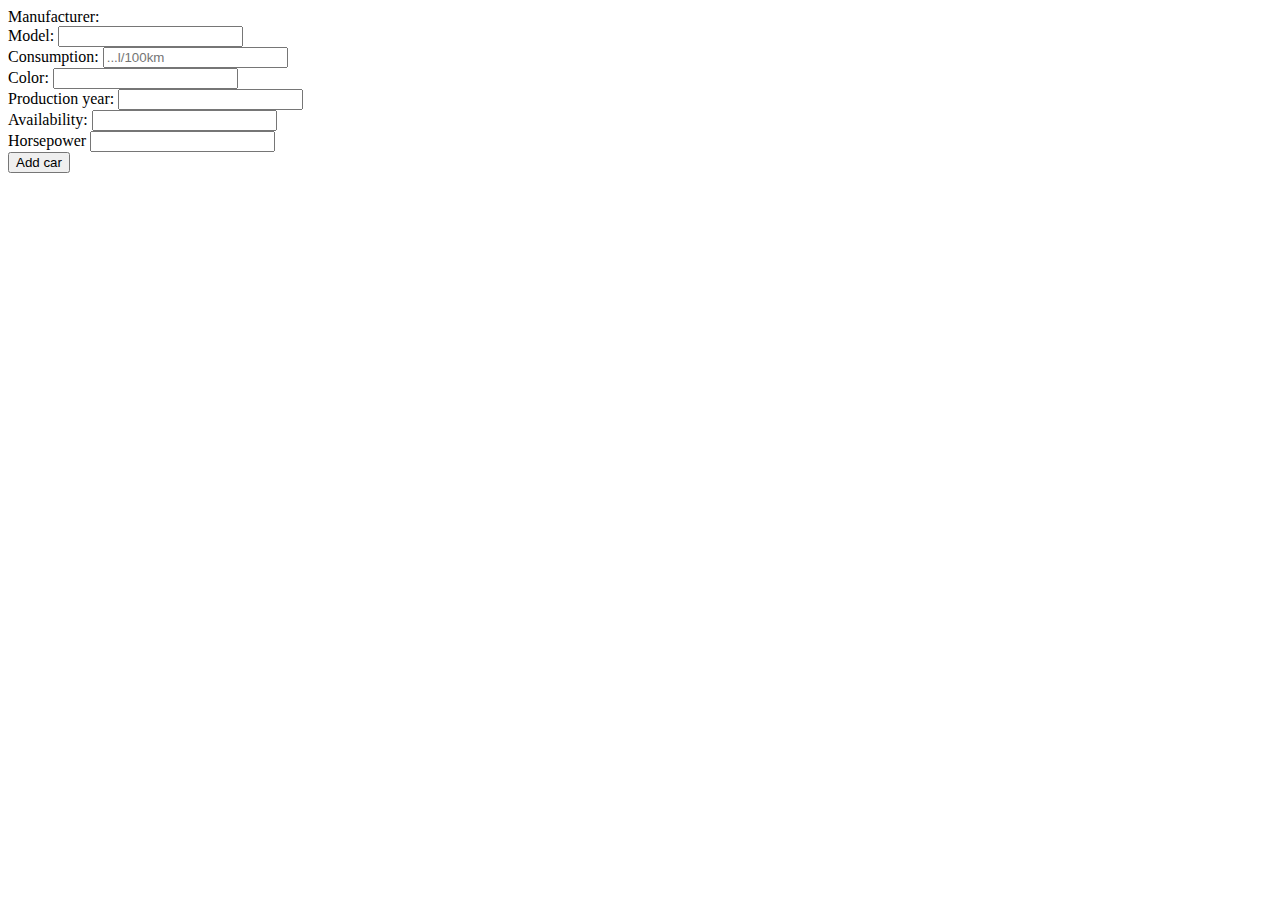
<file: addcar.html>
<!DOCTYPE html>
<html lang="hu">
<script type="application/javascript" src="js/addcar.js"></script>
    <div class="container">
        <form action="/addCar" method="post">
            <div class="row">
                <label>Manufacturer:</label>
                <div class="select">
                </div>
            </div>
            <div class="row">
                    <label>Model:</label>
                    <input type="text" name="name" required="required"/>
            </div>
            <div class="row">
                    <label>Consumption:</label>
                    <input type="number" name="consumption" required="required" placeholder="...l/100km"/>
            </div>
            <div class="row">
                    <label>Color:</label>
                    <input type="text" name="color" required="required"/>
            </div>
            <div class="row">
                    <label>Production year:</label>
                    <input type="number" name="year" required="required"/>
            </div>
            <div class="row">
                    <label>Availability:</label>
                    <input type="number" name="available" required="required"/>
            </div>
            <div class="row">
                    <label>Horsepower</label>
                    <input type="number" name="horsepower" required="required"/>
            </div>
            <div class="row">
                <input type="submit" value="Add car">
            </div>
        </form>
    </div>
</html>
</file>
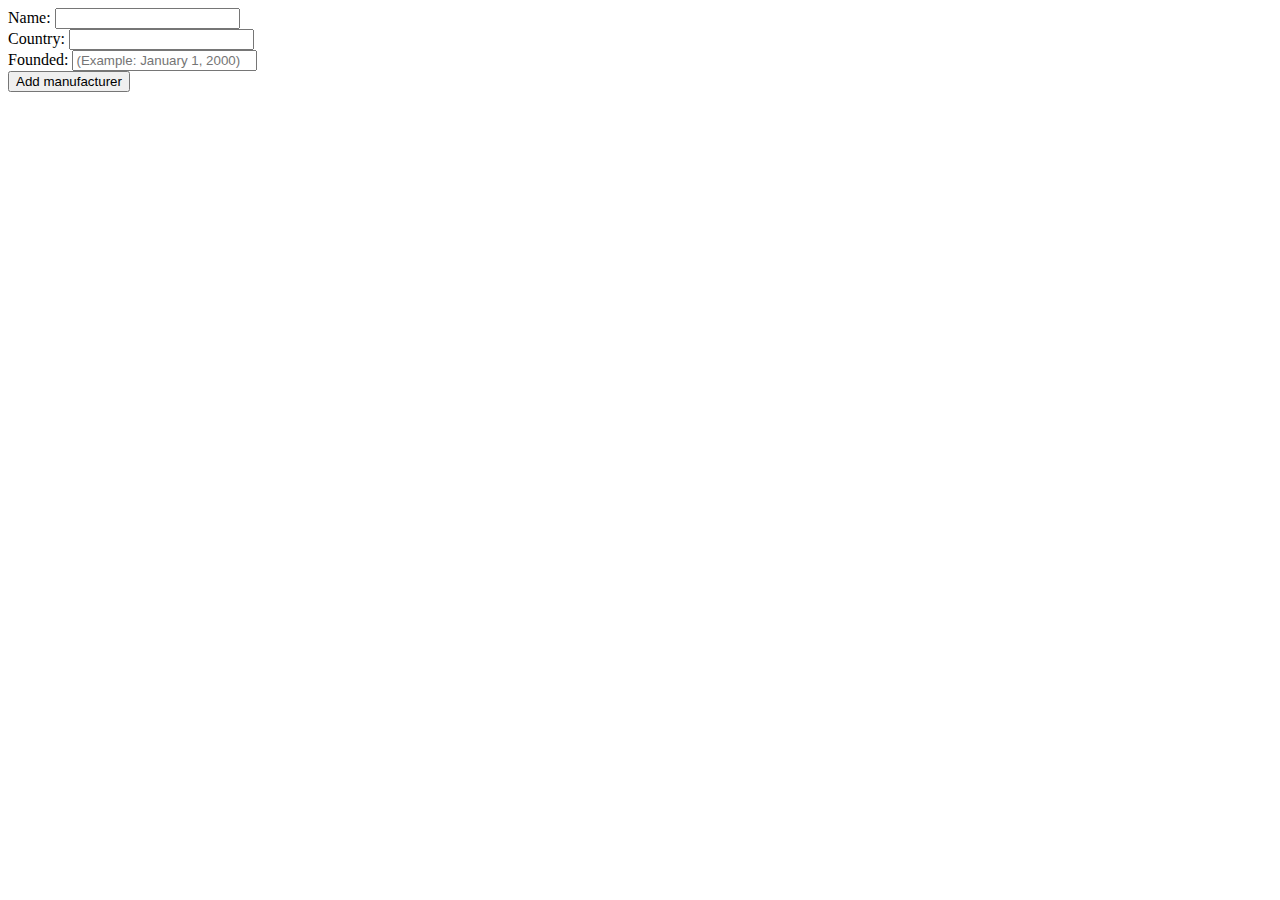
<file: addmanufacturer.html>
<!DOCTYPE html>
<html lang="hu">
<script type="application/javascript" src="js/addmanufacturer.js"></script>
    <div class="container">
        <form id="addmanu" method="post">
            <div class="row">
                    <label>Name:</label>
                    <input type="text" name="name" required="required"/>
            </div>
            <div class="row">
                    <label>Country:</label>
                    <input type="text" name="country" required="required"/>
            </div>
            <div class="row">
                    <label>Founded:</label>
                    <input type="text" name="founded" required="required" placeholder="(Example: January 1, 2000)" />
            </div>
            <div class="row">
                <input type="submit" value="Add manufacturer">
            </div>
        </form>
    </div>
</html>
</file>
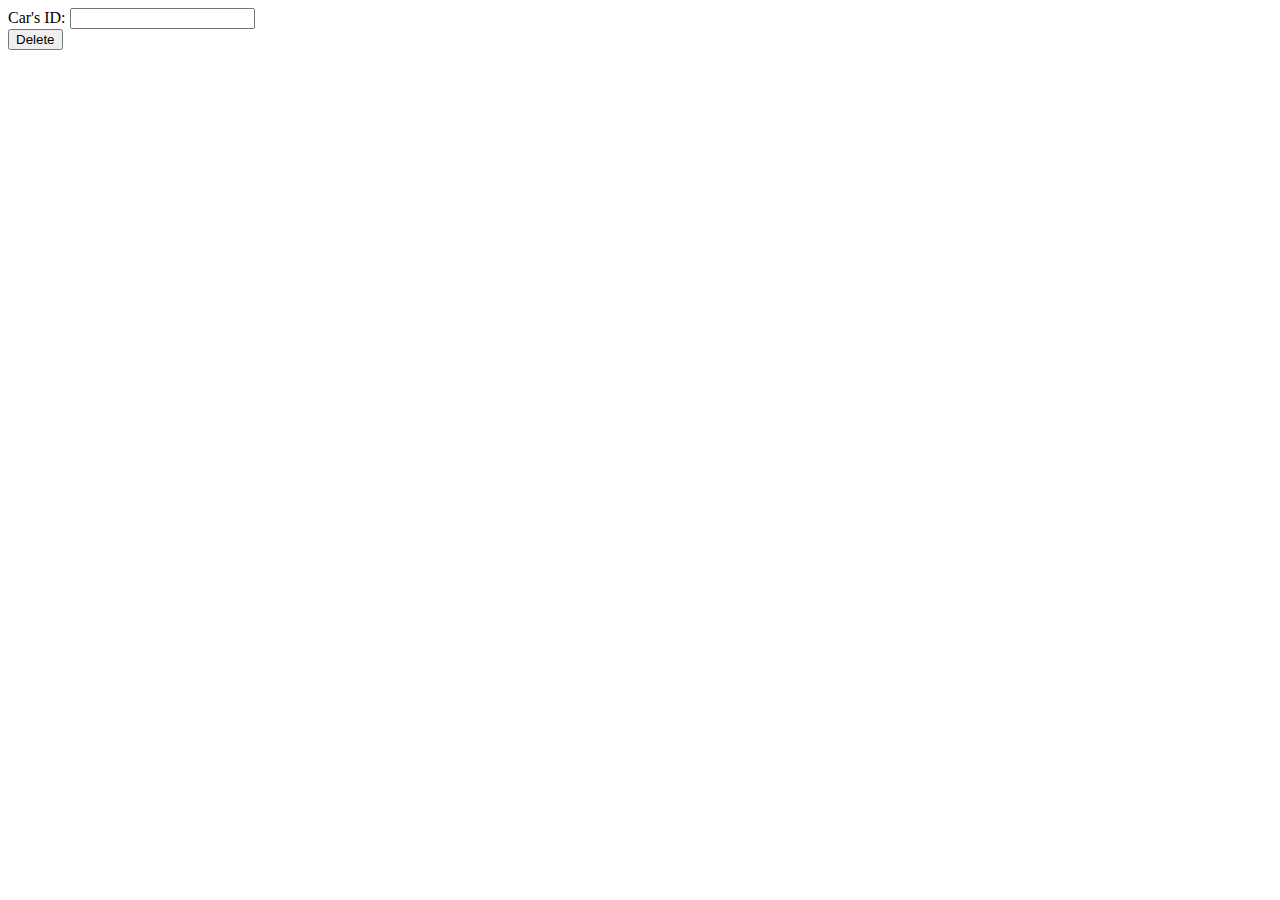
<file: deletecar.html>
<!DOCTYPE html>
<html lang="hu">
<script type="application/javascript" src="js/deletecar.js"></script>
    <div class="container">
        <form id="delete" method="post">
            <div class="row">
                    <label>Car's ID:</label>
                    <input type="text" name="id" required="required"/>
            </div>
            <div class="row">
                <input type="submit" value="Delete">
            </div>
        </form>
    </div>
</html>
</file>
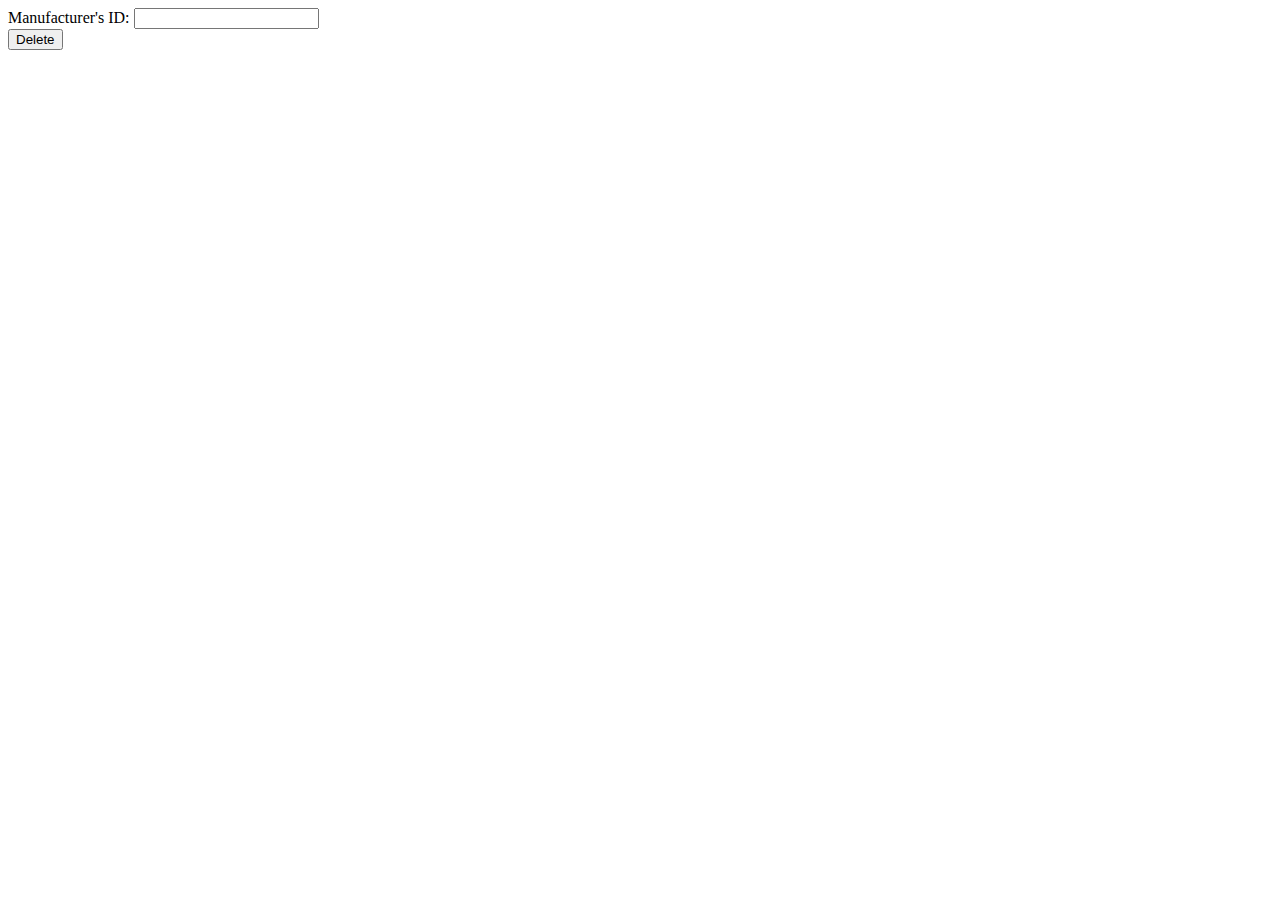
<file: deletemanufacturer.html>
<!DOCTYPE html>
<html lang="hu">
<script type="application/javascript" src="js/deletemanufacturer.js"></script>
    <div class="container">
        <form id="delete" method="post">
            <div class="row">
                    <label>Manufacturer's ID:</label>
                    <input type="text" name="id" required="required"/>
            </div>
            <div class="row">
                <input type="submit" value="Delete">
            </div>
        </form>
    </div>
</html>
</file>
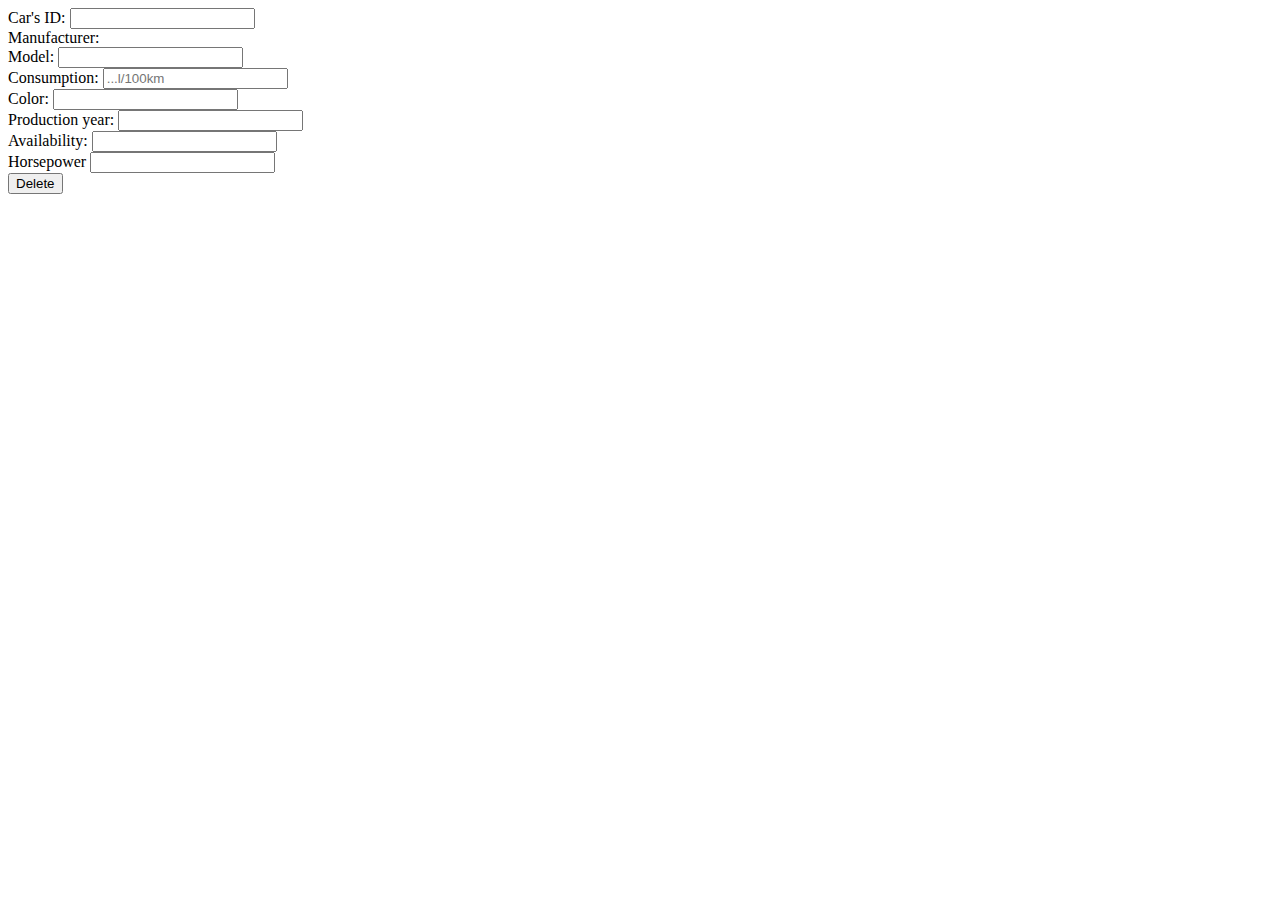
<file: updatecar.html>
<!DOCTYPE html>
<html lang="hu">
<script type="application/javascript" src="js/updatecar.js"></script>
    <div class="container">
        <form id="delete" method="post">
            <div class="row">
                    <label>Car's ID:</label>
                    <input type="text" name="id" required="required"/>
            </div>
            <div class="row">
                <label>Manufacturer:</label>
                <div class="select">
                </div>
            </div>
            <div class="row">
                    <label>Model:</label>
                    <input type="text" name="name" required="required"/>
            </div>
            <div class="row">
                    <label>Consumption:</label>
                    <input type="number" name="consumption" required="required" placeholder="...l/100km"/>
            </div>
            <div class="row">
                    <label>Color:</label>
                    <input type="text" name="color" required="required"/>
            </div>
            <div class="row">
                    <label>Production year:</label>
                    <input type="number" name="year" required="required"/>
            </div>
            <div class="row">
                    <label>Availability:</label>
                    <input type="number" name="available" required="required"/>
            </div>
            <div class="row">
                    <label>Horsepower</label>
                    <input type="number" name="horsepower" required="required"/>
            </div>
            <div class="row">
                <input type="submit" value="Delete">
            </div>
        </form>
    </div>
</html>
</file>
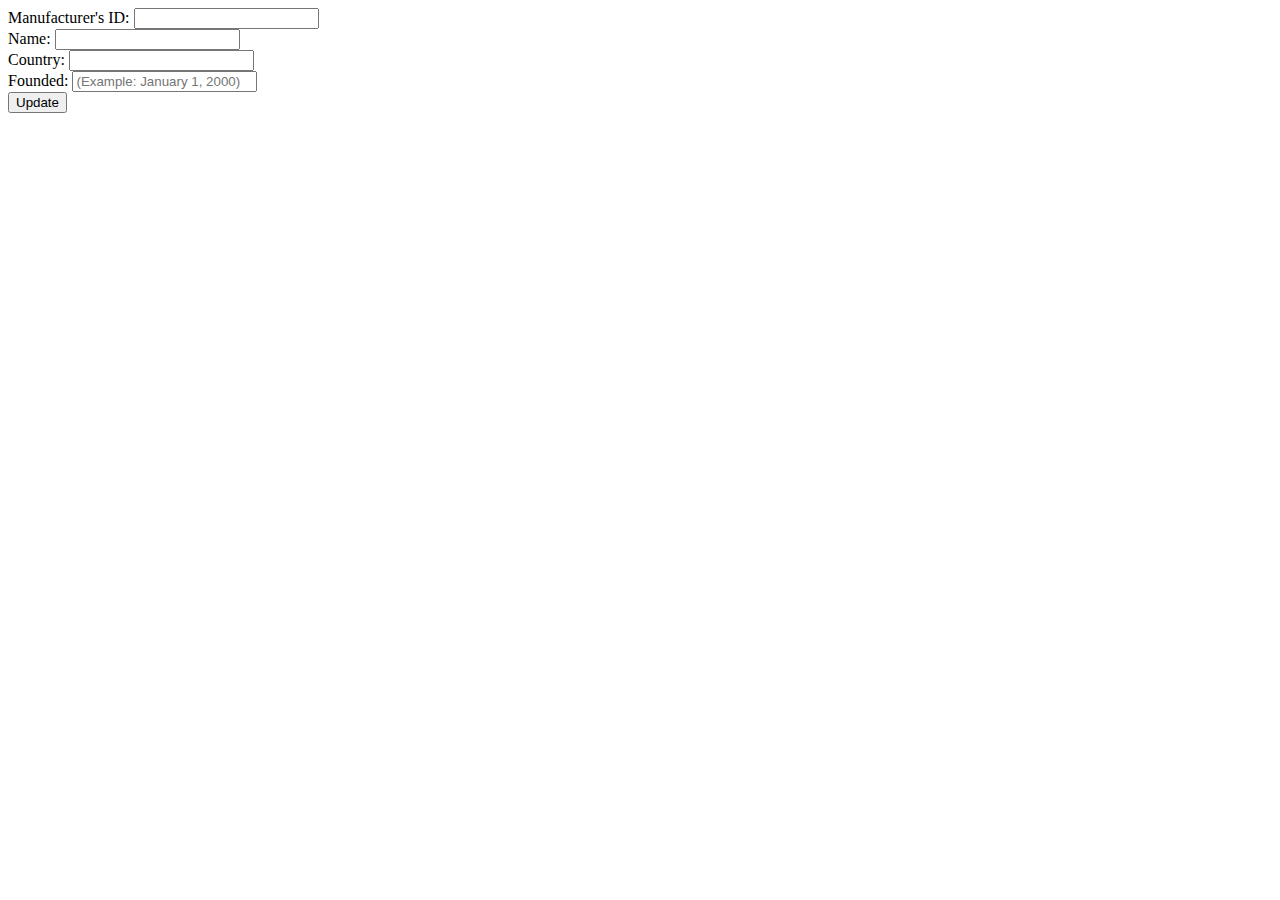
<file: updatemanufacturer.html>
<!DOCTYPE html>
<html lang="hu">
<script type="application/javascript" src="js/updatemanufacturer.js"></script>
    <div class="container">
        <form id="delete" method="post">
            <div class="row">
                    <label>Manufacturer's ID:</label>
                    <input type="text" name="id" required="required"/>
            </div>
            <div class="row">
                <label>Name:</label>
                <input type="text" name="name" required="required"/>
            </div>
            <div class="row">
                    <label>Country:</label>
                    <input type="text" name="country" required="required"/>
            </div>
            <div class="row">
                    <label>Founded:</label>
                    <input type="text" name="founded" required="required" placeholder="(Example: January 1, 2000)" />
            </div>
            <div class="row">
                <input type="submit" value="Update">
            </div>
        </form>
    </div>
</html>
</file>
